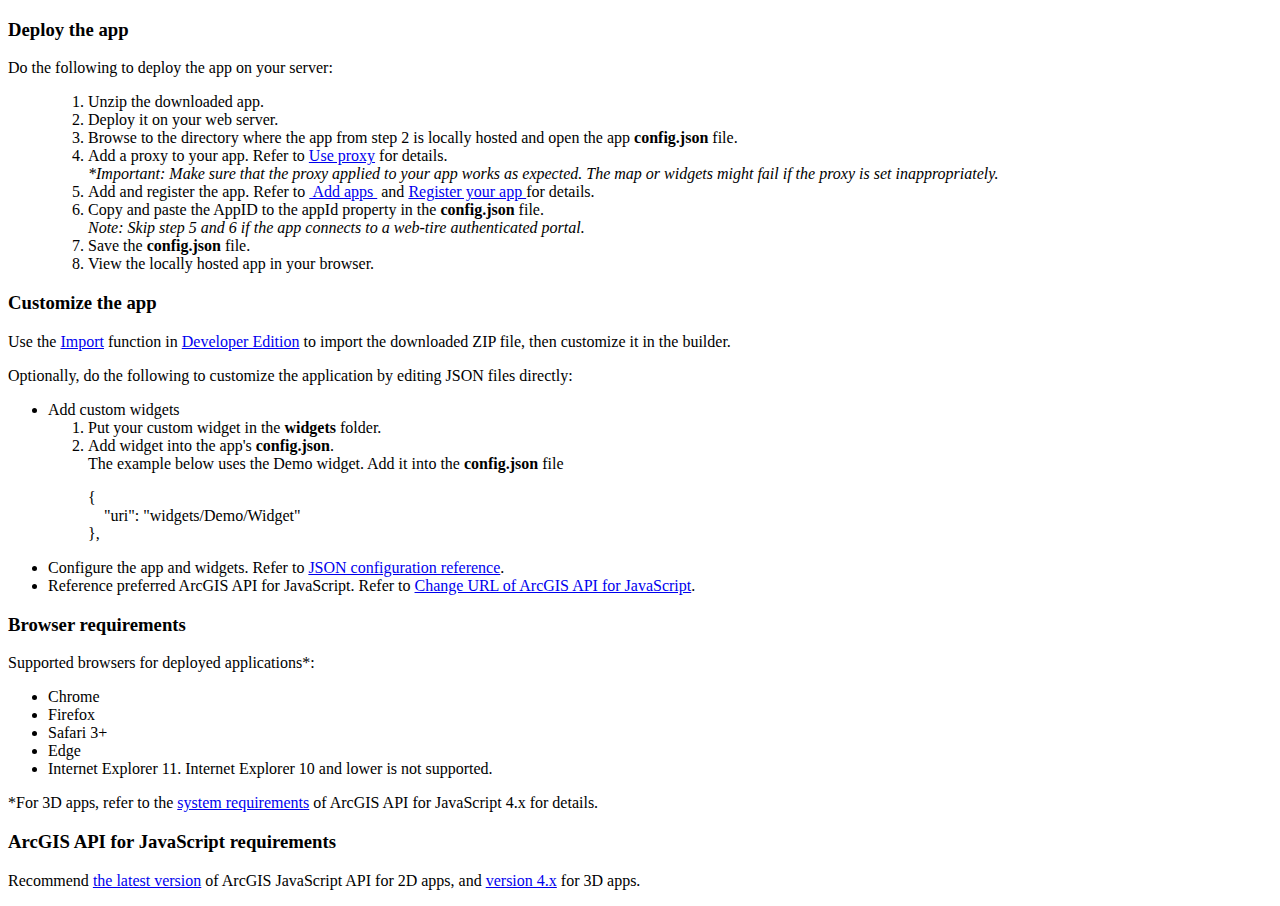
<file: GIS/readme.html>
<!DOCTYPE html>
<html>
<head>
    <meta http-equiv="Content-Type" content="text/html; charset=utf-8">
    <meta name="viewport" content="initial-scale=1, maximum-scale=1, user-scalable=no">
<title>Readme</title>
  <style>
.selector{color:red;}
.heading{
background-color:#D8E0E2;
background-repeat:repeat-x;
border-bottom:1px solid #FFFFFF;
border-top:1px solid #FFFFFF;
color:black;
font-family:Verdana,Arial,Helvetica,sans-serif;
font-size:16px;
font-weight:bold;
letter-spacing:1.1px;
margin:15px 0 10px;
padding:3px 10px;
text-align:center;
}
  </style>

 </head>

<body>
<h3>Deploy the app</h3>
<p>Do the following to deploy the app on your server:</p>
<ul>
	<ol>
	  <li>Unzip the downloaded app.</li>
	  <li>Deploy it on your web server.</li>
	  <li>Browse to the directory where the app from step 2 is locally hosted and open the app <strong>config.json</strong> file.</li>
	  <li>Add a proxy to your app. Refer to <a
href="http://doc.arcgis.com/en/web-appbuilder/manage-apps/use-proxy.htm">Use proxy</a> for details. <br>
	  <i>*Important: Make sure that the proxy applied to your app works as expected. The map or widgets might fail if the proxy is set inappropriately.</i></li>
	  <li>Add and register the app. Refer to <a href="http://doc.arcgis.com/en/arcgis-online/share-maps/add-items.htm"> Add apps </a> and <a href="http://doc.arcgis.com/en/arcgis-online/share-maps/add-items.htm#REG_APP">Register your app </a> for details.</li>
	  <li>Copy and paste the AppID to the appId property in the <strong>config.json</strong> file. <br>
	  <i>Note: Skip step 5 and 6 if the app connects to a web-tire authenticated portal.</i></li>
	  <li>Save the <strong>config.json</strong> file. </li>
	  <li>View the locally hosted app in your browser.</li>
	</ol>
</ul>

<h3>Customize the app</h3>
<p>Use the <a href="https://developers.arcgis.com/web-appbuilder/guide/create-import-app.htm#ESRI_SECTION1_CD827E29515941F490AF21F6F2404E35">Import</a> function in <a href="https://developers.arcgis.com/web-appbuilder/">Developer Edition</a> to import the downloaded ZIP file, then customize it in the builder.</p>
<p>Optionally, do the following to customize the application by editing JSON files directly:</p>
<ul>
  <li>Add custom widgets
    <ol>
      <li>Put your custom widget in the <strong>widgets</strong> folder.</li>
      <li>Add widget into the app's <strong>config.json</strong>.<br>
      The example below uses the Demo widget. Add it into the <strong>config.json</strong> file<br>
        <p>{<br>
		&nbsp;&nbsp;&nbsp;&nbsp;"uri": "widgets/Demo/Widget"<br>
		},</p>
      </li>
    </ol>
  </li>
  <li>Configure the app and widgets. Refer to <a href="https://developers.arcgis.com/web-appbuilder/api-reference/app-configuration.htm">JSON configuration reference</a>.</li>
  <li>Reference preferred ArcGIS API for JavaScript. Refer to <a href="https://developers.arcgis.com/web-appbuilder/sample-code/change-url-of-arcgis-api-for-javascript.htm">Change URL of ArcGIS API for JavaScript</a>.</li>
</ul>
<h3>Browser requirements</h3>
<p>Supported browsers for deployed applications*:</p>
<ul>
  <li>Chrome</li>
  <li>Firefox</li>
  <li>Safari 3+</li>
  <li>Edge</li>
  <li>Internet Explorer 11. Internet Explorer 10 and lower is not supported.</li>
</ul>
<p>*For 3D apps, refer to the <a href="https://developers.arcgis.com/javascript/beta/guide/system-requirements/index.html">system requirements</a> of ArcGIS API for JavaScript 4.x for details. </p>
<h3>ArcGIS API for JavaScript requirements</h3>
<p>Recommend <a href="https://developers.arcgis.com/javascript/jshelp/whats_new.html">the latest version</a> of ArcGIS JavaScript API for 2D apps, and <a href="https://developers.arcgis.com/javascript/">version 4.x</a> for 3D apps.</p>
</body>
</html>
</file>
